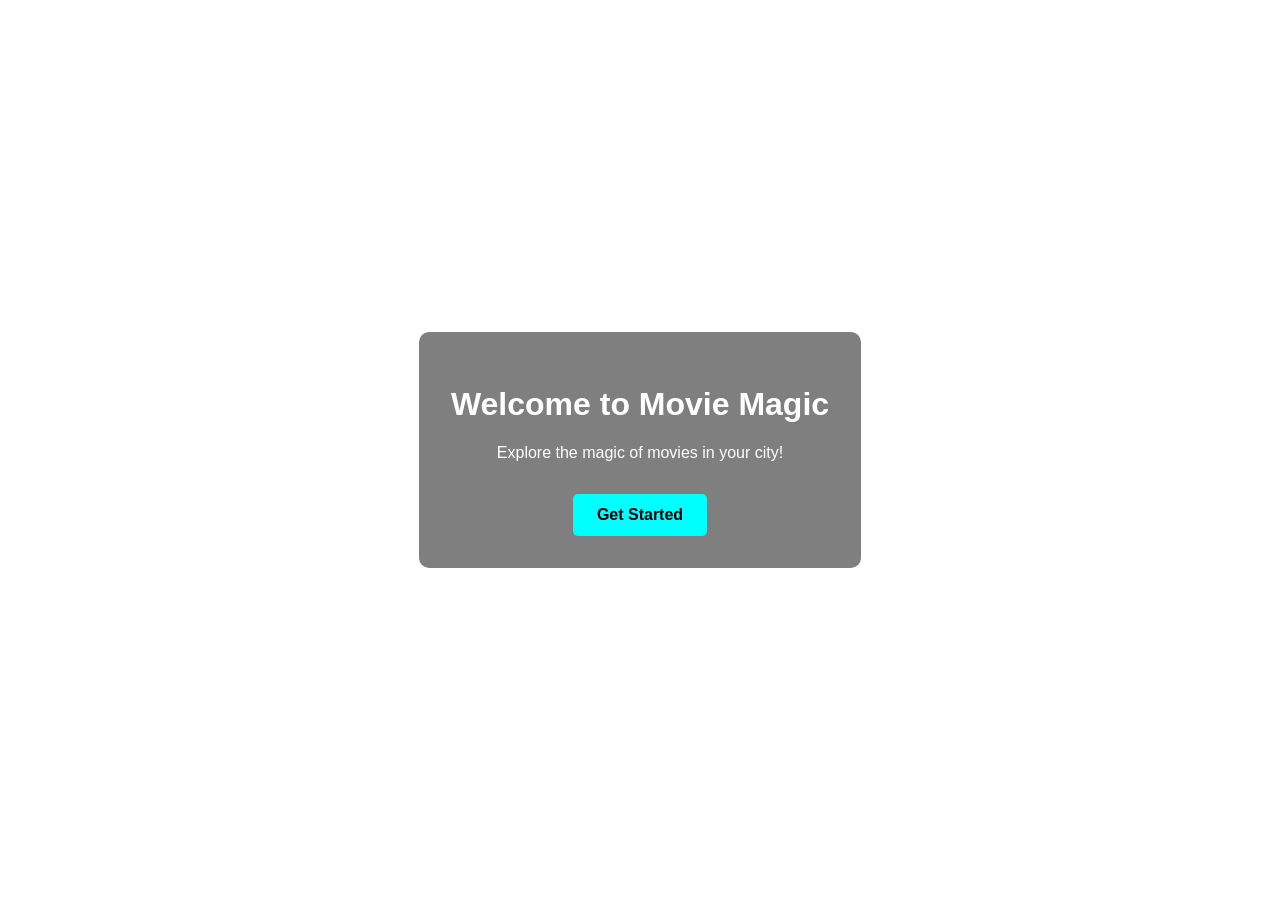
<file: moviemagic/Templates/index.html>
<!DOCTYPE html>
<html lang="en">
<head>
  <meta charset="UTF-8" />
  <meta name="viewport" content="width=device-width, initial-scale=1.0" />
  <title>Movie Magic</title>
  <style>
    body {
      margin: 0;
      height: 100vh;
      background-image: url('https://img.freepik.com/free-photo/movie-background-collage_23-2149876028.jpg');
      background-size: cover;
      background-position: center;
      color: white;
      display: flex;
      align-items: center;
      justify-content: center;
      font-family: Arial, Helvetica, sans-serif;
    }

    .container {
      text-align: center;
      padding: 2em;
      border-radius: 10px;
      background-color: rgba(0, 0, 0, 0.5);
      max-width: 90%;
    }

    a {
      display: inline-block;
      margin-top: 1em;
      padding: 0.75em 1.5em;
      background-color: #00ffff;
      color: black;
      text-decoration: none;
      font-weight: bold;
      border-radius: 5px;
      transition: background-color 0.3s ease;
    }

    a:hover {
      background-color: #00cccc;
    }
  </style>
</head>
<body>
  <div class="container">
    <h1>Welcome to Movie Magic</h1>
    <p>Explore the magic of movies in your city!</p>
    <a href="http://127.0.0.1:5000//signup">Get Started</a>
  </div>
</body>
</html>
</file>
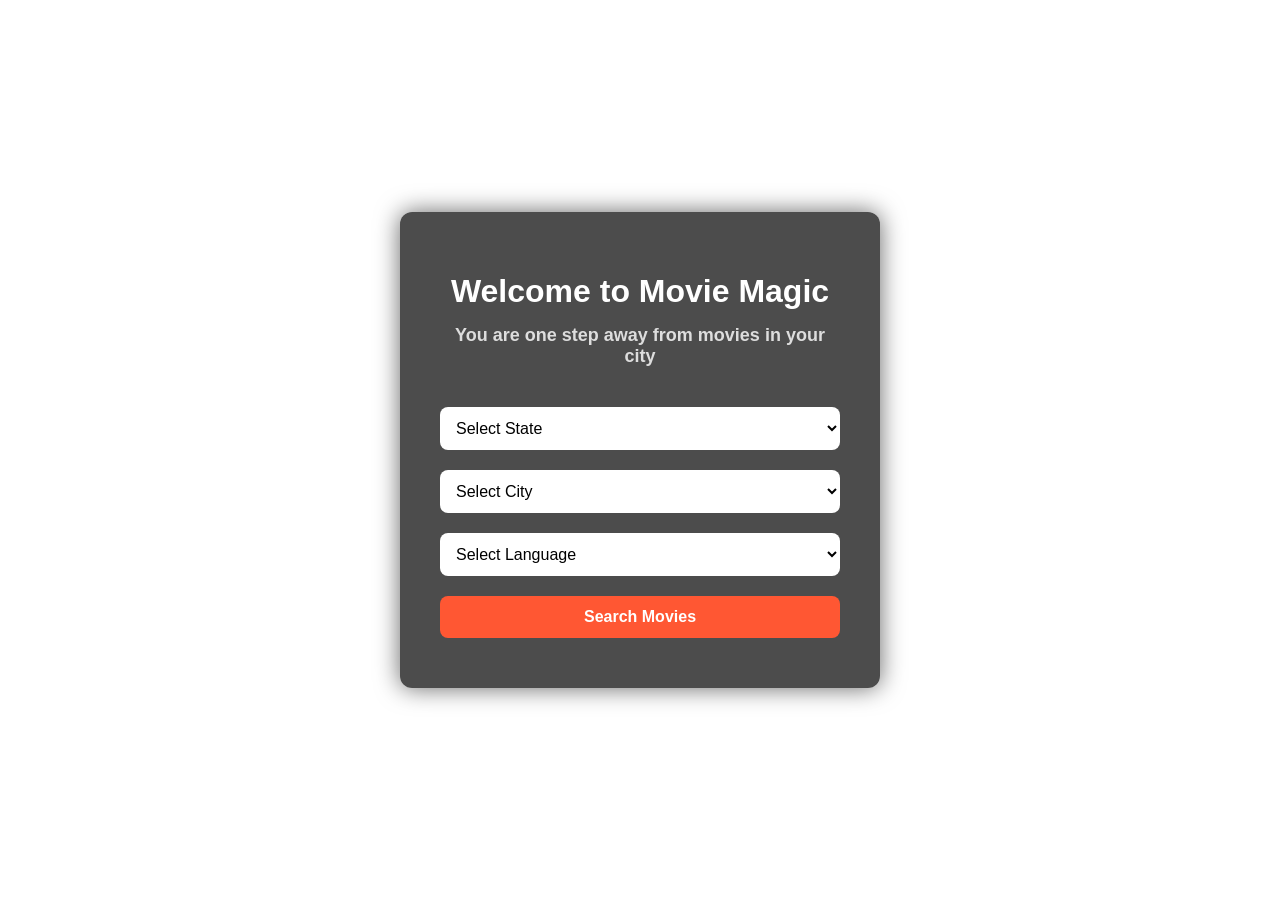
<file: moviemagic/Templates/dashboard.html>
<!DOCTYPE html>
<html lang="en">
<head>
    <meta charset="UTF-8">
    <title>Movie Magic Dashboard</title>
    <meta name="viewport" content="width=device-width, initial-scale=1.0">
    <style>
        body {
            margin: 0;
            padding: 0;
            font-family: Arial, sans-serif;
            background: url("https://img.freepik.com/free-photo/movie-background-collage_23-2149876028.jpg") no-repeat center center fixed;
            background-size: cover;
            height: 100vh;
            display: flex;
            justify-content: center;
            align-items: center;
        }

        .container {
            background-color: rgba(0, 0, 0, 0.7);
            padding: 40px;
            border-radius: 12px;
            text-align: center;
            box-shadow: 0 0 25px rgba(0, 0, 0, 0.6);
            color: #fff;
            max-width: 400px;
            width: 90%;
        }

        h1 {
            font-size: 32px;
            margin-bottom: 10px;
        }

        h2 {
            font-size: 18px;
            margin-bottom: 30px;
            color: #ddd;
        }

        select, button {
            padding: 12px;
            margin: 10px 0;
            border-radius: 8px;
            border: none;
            font-size: 16px;
            width: 100%;
        }

        select {
            background-color: #fff;
            color: #000;
        }

        button {
            background-color: #ff5733;
            color: white;
            font-weight: bold;
            transition: background-color 0.3s ease;
        }

        button:hover {
            background-color: #ff784e;
        }
    </style>
</head>
<body>
    <div class="container">
        <h1>Welcome to Movie Magic</h1>
        <h2>You are one step away from movies in your city</h2>
        <form id="movieForm">
            <select name="state" id="state" onchange="updateCities()">
                <option value="" disabled selected>Select State</option>
                <option value="Andhra Pradesh">Andhra Pradesh</option>
                <option value="Telangana">Telangana</option>
                <option value="Maharashtra">Maharashtra</option>
            </select>
            <br>
            <select name="city" id="city">
                <option value="" disabled selected>Select City</option>
            </select>
            <br>
            <select name="language" id="language">
                <option value="" disabled selected>Select Language</option>
                <option>English</option>
                <option>Hindi</option>
                <option>Telugu</option>
                <option>Tamil</option>
            </select>
            <br>
            <button type="submit">Search Movies</button>
        </form>
    </div>

    <script>
        const stateToCities = {
            "Andhra Pradesh": ["Kavali", "Nellore", "Ongole", "Kandukur", "Guntur"],
            "Telangana": ["Hyderabad", "Warangal", "Karimnagar", "Medak"],
            "Maharashtra": ["Mumbai", "Pune", "Nagpur", "Aurangabad"]
        };

        function updateCities() {
            const state = document.getElementById("state").value;
            const citySelect = document.getElementById("city");

            citySelect.innerHTML = "";

            const defaultOption = document.createElement("option");
            defaultOption.text = "Select City";
            defaultOption.disabled = true;
            defaultOption.selected = true;
            defaultOption.value = "";
            citySelect.add(defaultOption);

            stateToCities[state].forEach(city => {
                const option = document.createElement("option");
                option.value = city;
                option.text = city;
                citySelect.add(option);
            });
        }

        document.getElementById("movieForm").addEventListener("submit", function (e) {
            e.preventDefault();

            const state = document.getElementById("state").value;
            const city = document.getElementById("city").value;
            const language = document.getElementById("language").value;

            if (!state || !city || !language) {
                alert("Please select all fields before searching.");
                return;
            }

            const query = `?city=${encodeURIComponent(city)}&language=${encodeURIComponent(language)}`;
            window.location.href = "/results" + query;
        });
    </script>
</body>
</html>
</file>
